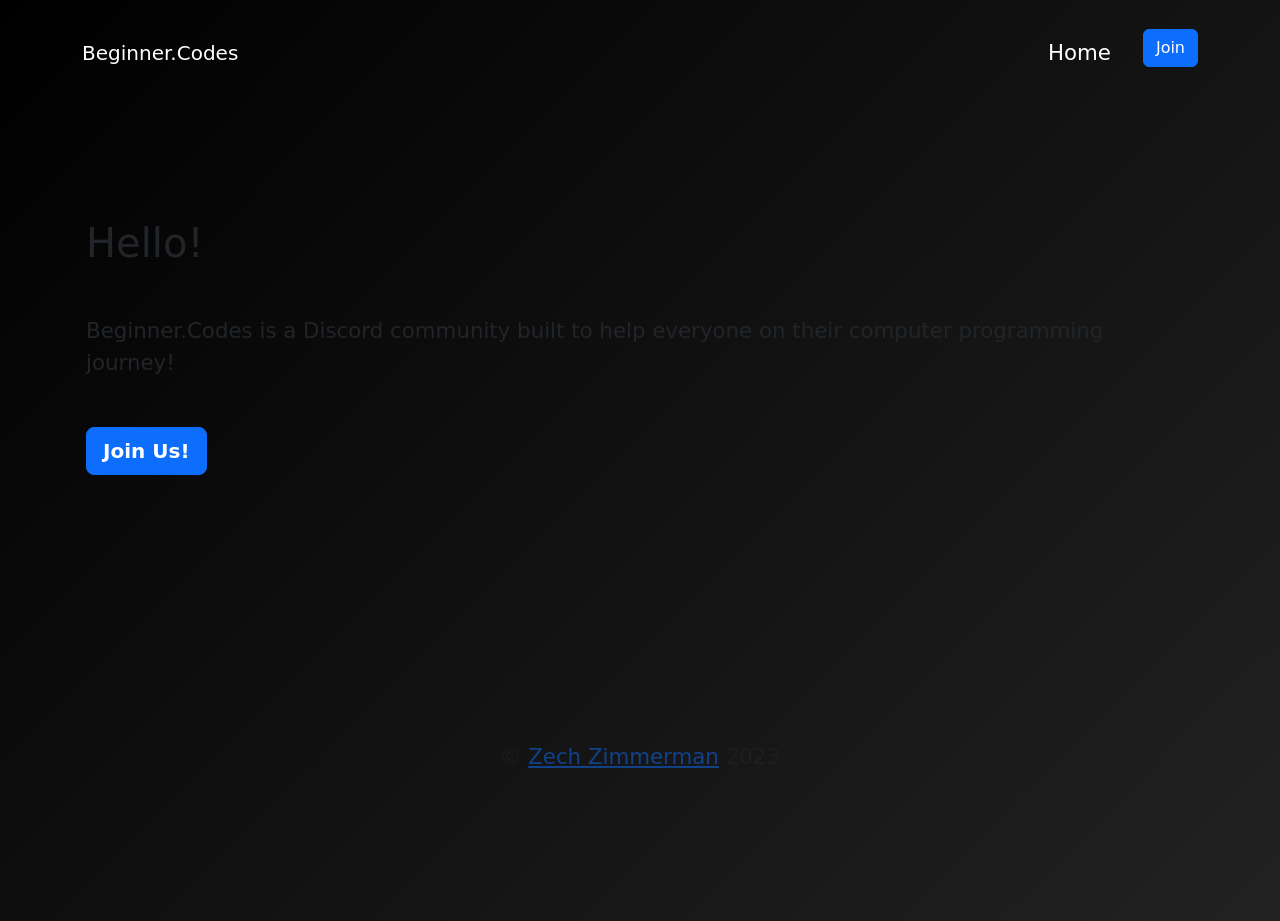
<file: templates/index.html>
<!doctype html>
<html lang="en">
  <head>
    <meta charset="utf-8">
    <meta name="viewport" content="width=device-width, initial-scale=1">
    <title>Beginner.Codes</title>
    <link href="https://cdn.jsdelivr.net/npm/bootstrap@5.2.0/dist/css/bootstrap.min.css" rel="stylesheet" integrity="sha384-gH2yIJqKdNHPEq0n4Mqa/HGKIhSkIHeL5AyhkYV8i59U5AR6csBvApHHNl/vI1Bx" crossorigin="anonymous">
    <link href="https://bootswatch.com/5/cyborg/bootstrap.min.css" rel="stylesheet">
    <style>
      body{
        background-image: linear-gradient(-45deg, #222, #000);
        font-size: 16pt;
        height: 100vh;
      }
      header{
        margin-top: 16pt;
        margin-bottom: 100pt;
      }
      footer{
        margin-top: 200pt;
        opacity: 0.5;
      }
    </style>
  </head>
  <body>
      <header>
        <nav class="navbar navbar-expand-lg  navbar-dark bg-darkposition-sticky">
            <div class="container">
                <a class="navbar-brand" href="/">Beginner.Codes</a>
                <button class="navbar-toggler" type="button" data-bs-toggle="collapse" data-bs-target="#navbarContent" aria-controls="navbarSupportedContent" aria-expanded="false" aria-label="Toggle navigation">
                    <span class="navbar-toggler-icon"></span>
                </button>
                <div class="collapse navbar-collapse" id="navbarContent">
                    <ul class="navbar-nav ms-auto mb-2 mb-lg-0">
                        <li class="nav-item me-4">
                            <a class="nav-link active" href="/">Home</a>
                        </li>
                        <li class="nav-item">
                            <a class="btn btn-primary" href="/discord">Join</a>
                        </li>
                    </ul>
                </div>
            </div>
        </nav>
      </header>
      <main class="container px-3 mt-5">
        <h1 class="mb-5">Hello!</h1>
        <p>Beginner.Codes is a Discord community built to help everyone on their computer programming journey!</p></p>
        <p class="lead mt-5">
          <a href="/discord" class="btn btn-lg btn-primary fw-bold">Join Us!</a>
        </p>
      </main>
      <footer class="container text-center">
        <p>&copy; <a href="https://zech.codes/">Zech Zimmerman</a> 2023</p>
      </footer>
      <script src="https://cdn.jsdelivr.net/npm/bootstrap@5.2.0/dist/js/bootstrap.bundle.min.js" integrity="sha384-A3rJD856KowSb7dwlZdYEkO39Gagi7vIsF0jrRAoQmDKKtQBHUuLZ9AsSv4jD4Xa" crossorigin="anonymous"></script>
  </body>
</html>
</file>
